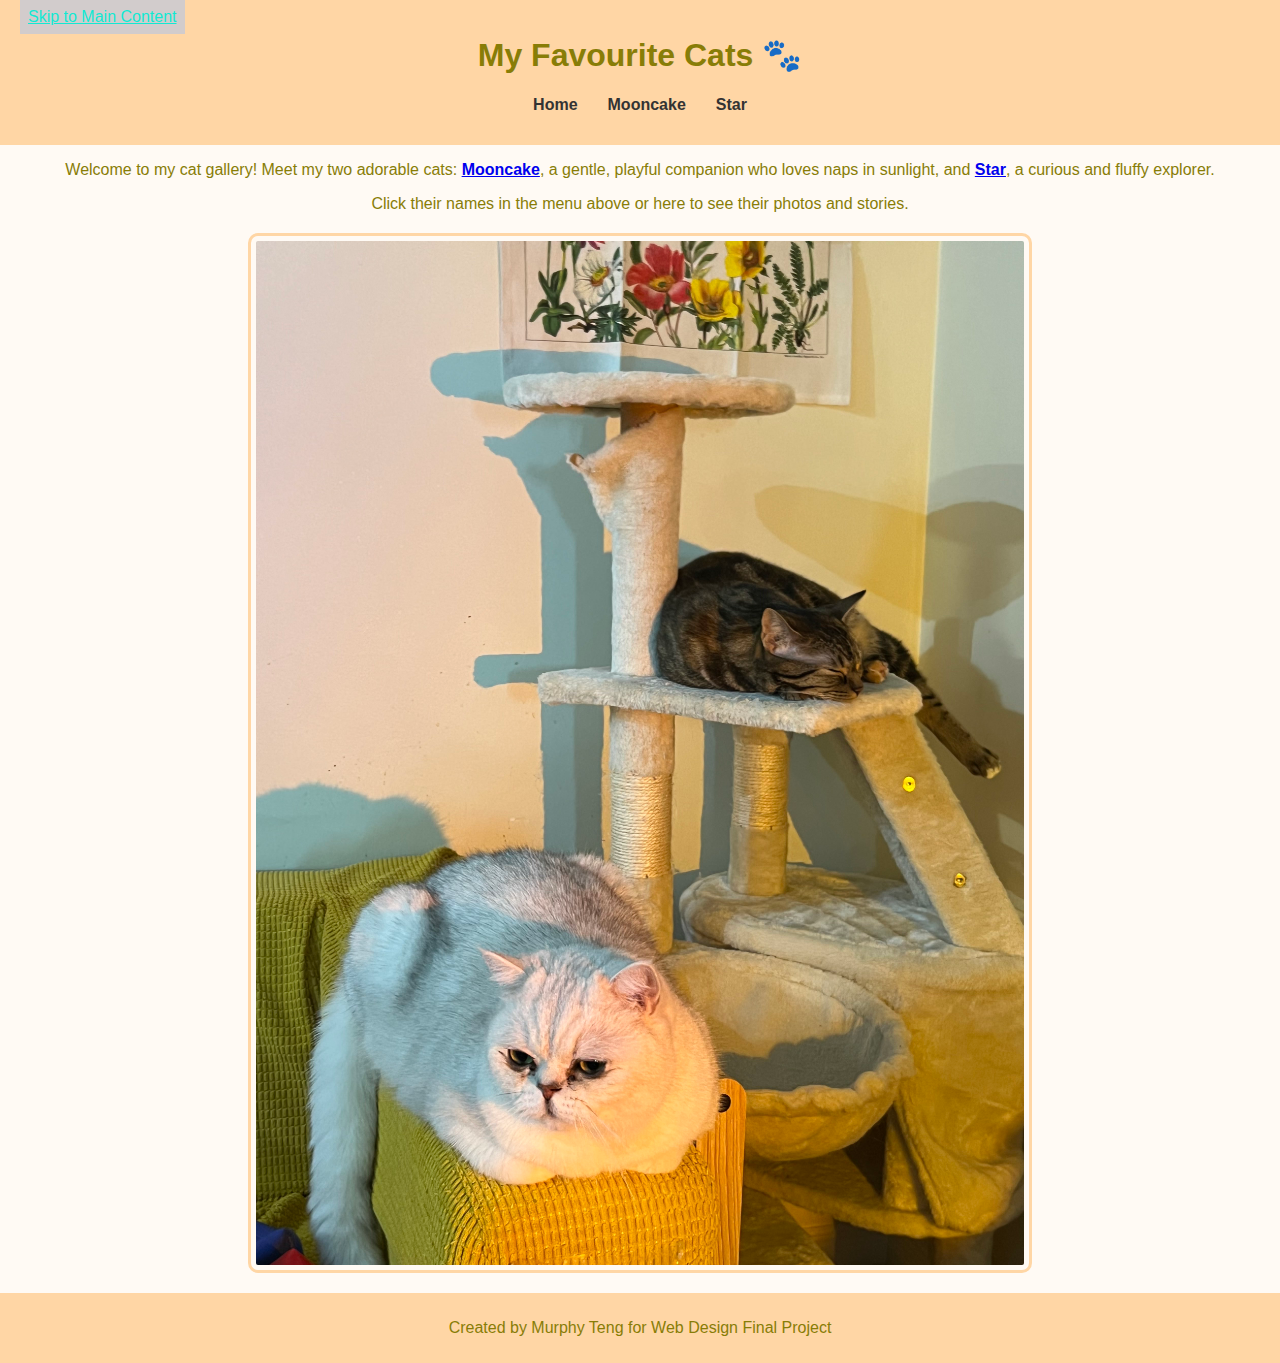
<file: index.html>
<!DOCTYPE html>
<html lang="en">
<head>
  <meta charset="UTF-8">
  <meta name="viewport" content="width=device-width">
  <title>My Favourite Cats</title>
  <link rel="stylesheet" href="style.css">
</head>
<body>
  <a href="#maincontent" class="skip-link">Skip to Main Content</a>
  <header>
    <h1>My Favourite Cats 🐾</h1>
    <nav>
      <ul>
        <li><a href="index.html">Home</a></li>
        <li><a href="Mooncake.html">Mooncake</a></li>
        <li><a href="Star.html">Star</a></li>
      </ul>
    </nav>
  </header>

  <main id="maincontent">
    <section style="text-align: center;">  <!-- 文字居中 -->
      <p>
        Welcome to my cat gallery! Meet my two adorable cats:
        <a href="Mooncake.html"><strong>Mooncake</strong></a>, a gentle, playful companion who loves naps in sunlight, and
        <a href="Star.html"><strong>Star</strong></a>, a curious and fluffy explorer.
      </p>
      <p>Click their names in the menu above or here to see their photos and stories.</p>

      <img src="images/MooncakeStar.jpg" alt="Two cats sitting together" class="main-image">
    </section>
  </main>


  <footer>
    <p>Created by Murphy Teng for Web Design Final Project</p>
  </footer>
</body>
</html>
</file>
<file: style.css>
/* === Global Styles === */
body {
  font-family: Arial, sans-serif;
  background-color: #fffaf4;
  color: #887d07;
  margin: 0;
  padding: 0;
}

/* === Skip Link === */
.skip-link {
  position: absolute;
  left: 20px;
  top: auto;
  background: #d2cccc;
  color: #11e9d3;
  padding: 8px;
  z-index: 100;
}
.skip-link:focus {
  left: 10px;
  top: 10px;
}

/* === Header & Navigation === */
header {
  background-color: #ffd6a5;
  padding: 15px;
  text-align: center;
}

nav ul {
  display: flex;
  justify-content: center;
  list-style-type: none;
  padding: 0;
}

nav li {
  margin: 0 15px;
}

nav a {
  text-decoration: none;
  color: #333;
  font-weight: bold;
  transition: color 0.3s ease, transform 0.3s ease;
}

nav a:hover {
  color: #ff595e;
  transform: scale(1.1);
}

/* === Images === */
img {
  border: 3px solid #ffd6a5;
  padding: 5px;
  border-radius: 10px;
  max-width: 100%;
  height: auto;
}

/* === Main Image === */
.main-image {
  display: block;
  margin: 20px auto;
  width: 60%;
}

/* === Grid Gallery === */
.gallery-grid {
  display: grid;
  grid-template-columns: repeat(auto-fit, minmax(150px, 1fr));
  gap: 15px;
  padding: 20px;
}

/* Alternate border style using nth-child */
.gallery-grid img:nth-child(odd) {
  border-radius: 30px;
}

/* === Star Page Flexbox (改小图片, 分列排布) === */
.star-flex {
  display: grid; /* 改成 grid，更好控制分列 */
  grid-template-columns: repeat(auto-fit, minmax(120px, 1fr)) center; /* 两列或多列 */
  gap: 10px;
  padding: 20px;
  justify-items: center;
  align-items: start;
}

.star-flex img {
  width: 0%; /* 每列自适应, 不会过大 */
  max-width: 150px; /* 控制最大尺寸 */
  border: 3px solid #ffd6a5;
  padding: 5px;
  border-radius: 12px;
  transition: transform 0.3s ease, box-shadow 0.3s ease;
  grid-template-columns: center;
}

.star-flex img:hover {
  transform: scale(1.1);
  box-shadow: 0 0 10px rgba(255, 153, 102, 0.5);
}

/* === Footer === */
footer {
  text-align: center;
  background-color: #ffd6a5;
  padding: 10px;
  margin-top: 20px;
}
</file>
